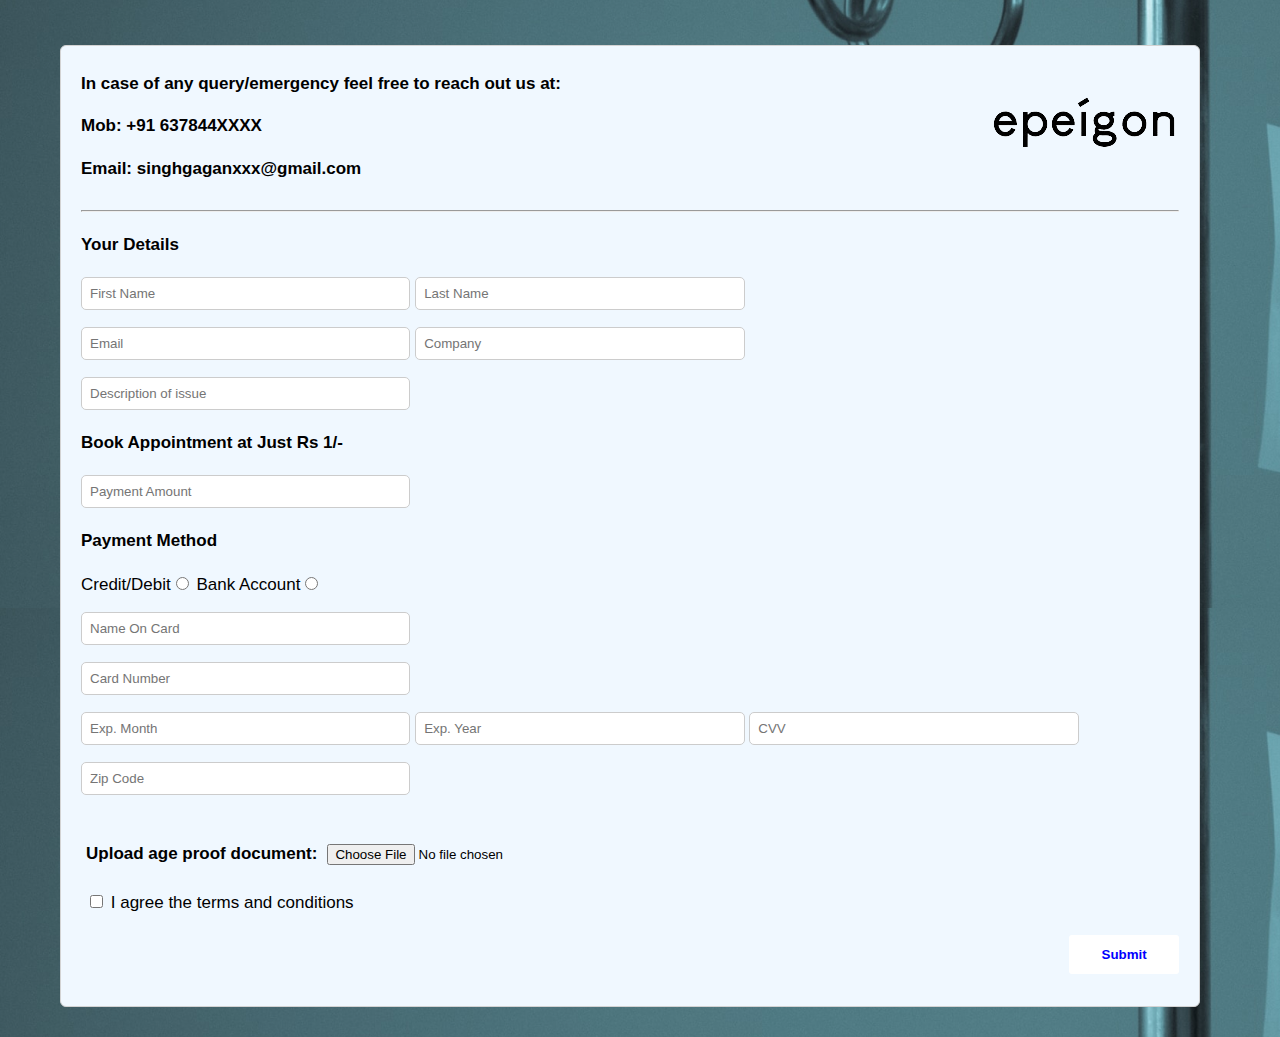
<file: payment form.html>
<!DOCTYPE html>
<html lang="en">
<head>
    <meta charset="UTF-8">
    <meta http-equiv="X-UA-Compatible" content="IE=edge">
    <meta name="viewport" content="width=device-width, initial-scale=1.0">
    <link href="payment form.css" rel="stylesheet">
    <title>Payment Form</title>
</head>
<body>
    <div class="container">
        <form action="">
            <div class="logo">
            <h4>In case of any query/emergency feel free to reach out us at:</h4>
            <h4>Mob: +91 637844XXXX</h4>
            <h4>Email: singhgaganxxx@gmail.com</h4>
            </div>
            <hr>
            <h4>Your Details</h4>
            <p><input type="text" placeholder="First Name" required>&nbsp;<em><input type="text" class="Last name" placeholder="Last Name" required></em></p> 
            <p><input type="email" placeholder="Email" required>&nbsp;<em><input type="text" class="Company" placeholder="Company" required></em></p>
            <p class="desc"><input type="text" placeholder="Description of issue"></p>
            <h4 class="amount">Book Appointment at Just Rs 1/-</h4>
            <p><input type="text" placeholder="Payment Amount"></p>
            <h4>Payment Method</h4>
            <p>
                Credit/Debit<input type="radio" name="Payment Method" id="Credit/debit"required>
                Bank Account<input type="radio" name="Payment Method" id="Bank Acoount" required>
            </p>
            <p><input type="text" placeholder="Name On Card" required></p>
            <p><input type="number" placeholder="Card Number" required></p>
            <p><input type="number" placeholder="Exp. Month" required>&nbsp;<input type="number" placeholder="Exp. Year" required>&nbsp;<input type="password" placeholder="CVV" required></p>
            <p><input type="number" placeholder="Zip Code" required></p>
            <div class="space">
            <p><b>Upload age proof document:</b><input type="file"></p>
                <input id="checkbox" type="checkbox" required/>
                <label for="checkbox"> I agree the terms and conditions</label>
            </div>
            <p class="Submit"><input type="submit" placeholder="SEND PAYMENT" ></p>
        </div>
            
    
            
    
    
    
        </form>
</body>
</html>
</file>
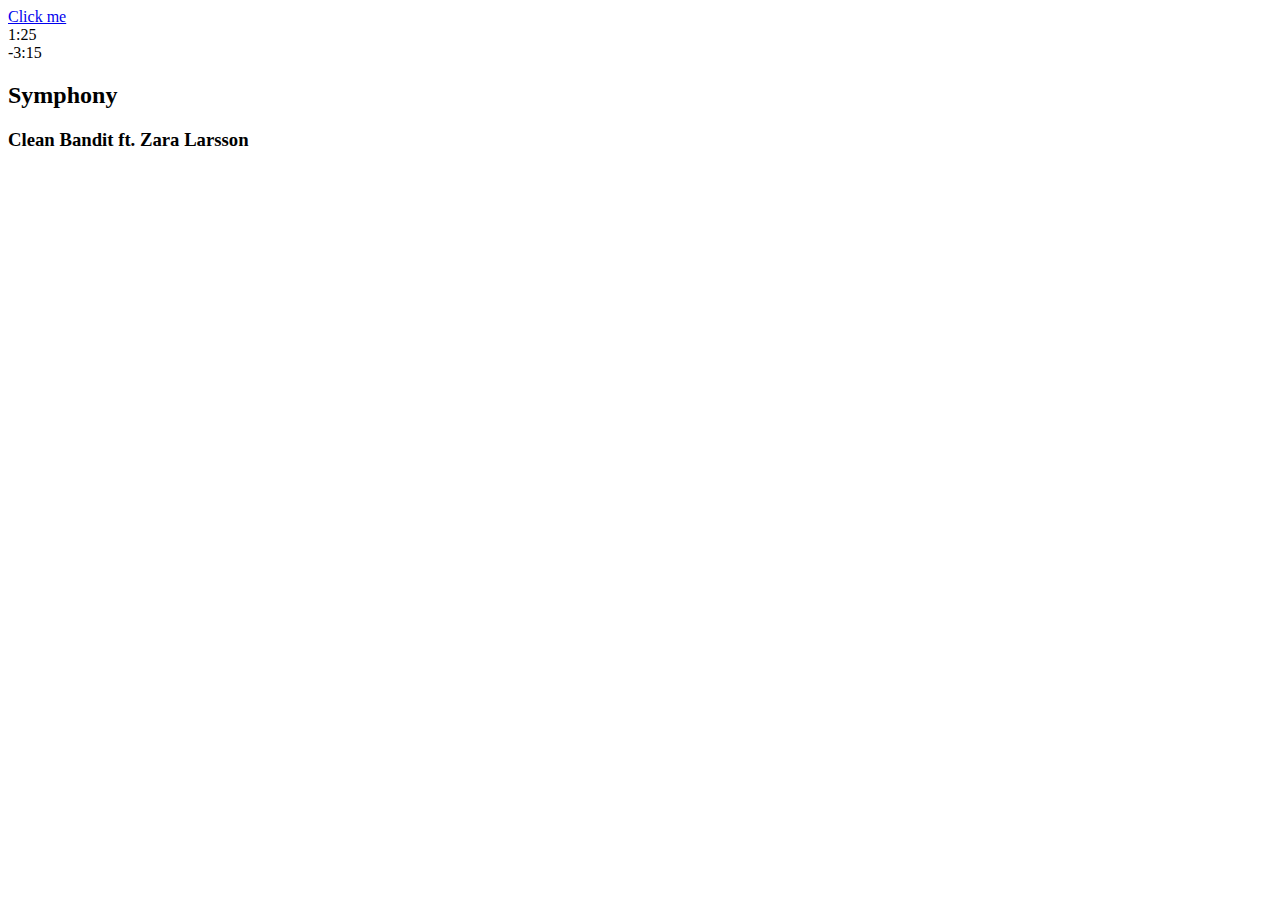
<file: popup.html>
<!DOCTYPE html>
<html lang="en">
<head>
    <meta charset="UTF-8">
    <meta http-equiv="X-UA-Compatible" content="IE=edge">
    <meta name="viewport" content="width=device-width, initial-scale=1.0">
    <link href="popup.scss" rel="stylesheet">
    <title>Pop Up</title>
</head>
<body>
    <div class="container">
        <a href="#" class="button">Click me</a>
    </div>
    <div class="popup">
        <div class="popup-content">
            <div id="player">
                <div class="album">
                  <div class="heart"><i class="fas fa-heart"></i></div>
                </div>
                <div class="info">
                  <div class="progress-bar">
                    <div class="time--current">1:25</div>
                    <div class="time--total">-3:15</div>
                    <div class="fill"></div>
                  </div>
                  <div class="currently-playing">
                    <h2 class="song-name">Symphony</h2>
                    <h3 class="artist-name">Clean Bandit ft. Zara Larsson</h3>
                  </div>
                  <div class="controls">
                    <div class="option"><i class="fas fa-bars"></i></div>
                    <div class="volume"><i class="fas fa-volume-up"></i></div>
                    <div class="previous"><i class="fas fa-backward"></i></div>
                    <div class="play"><i class="fas fa-play"></i></div>
                    <div class="pause"><i class="fas fa-pause"></i></div>
                    <div class="next"><i class="fas fa-forward"></i></div>
                    <div class="shuffle"><i class="fas fa-random"></i></div>
                    <div class="add"><i class="fas fa-plus"></i></div>
                  </div>
                </div>
              </div>
        </div>
    </div>
    
</body>
<script src="popup.js"></script>
</html>
</file>
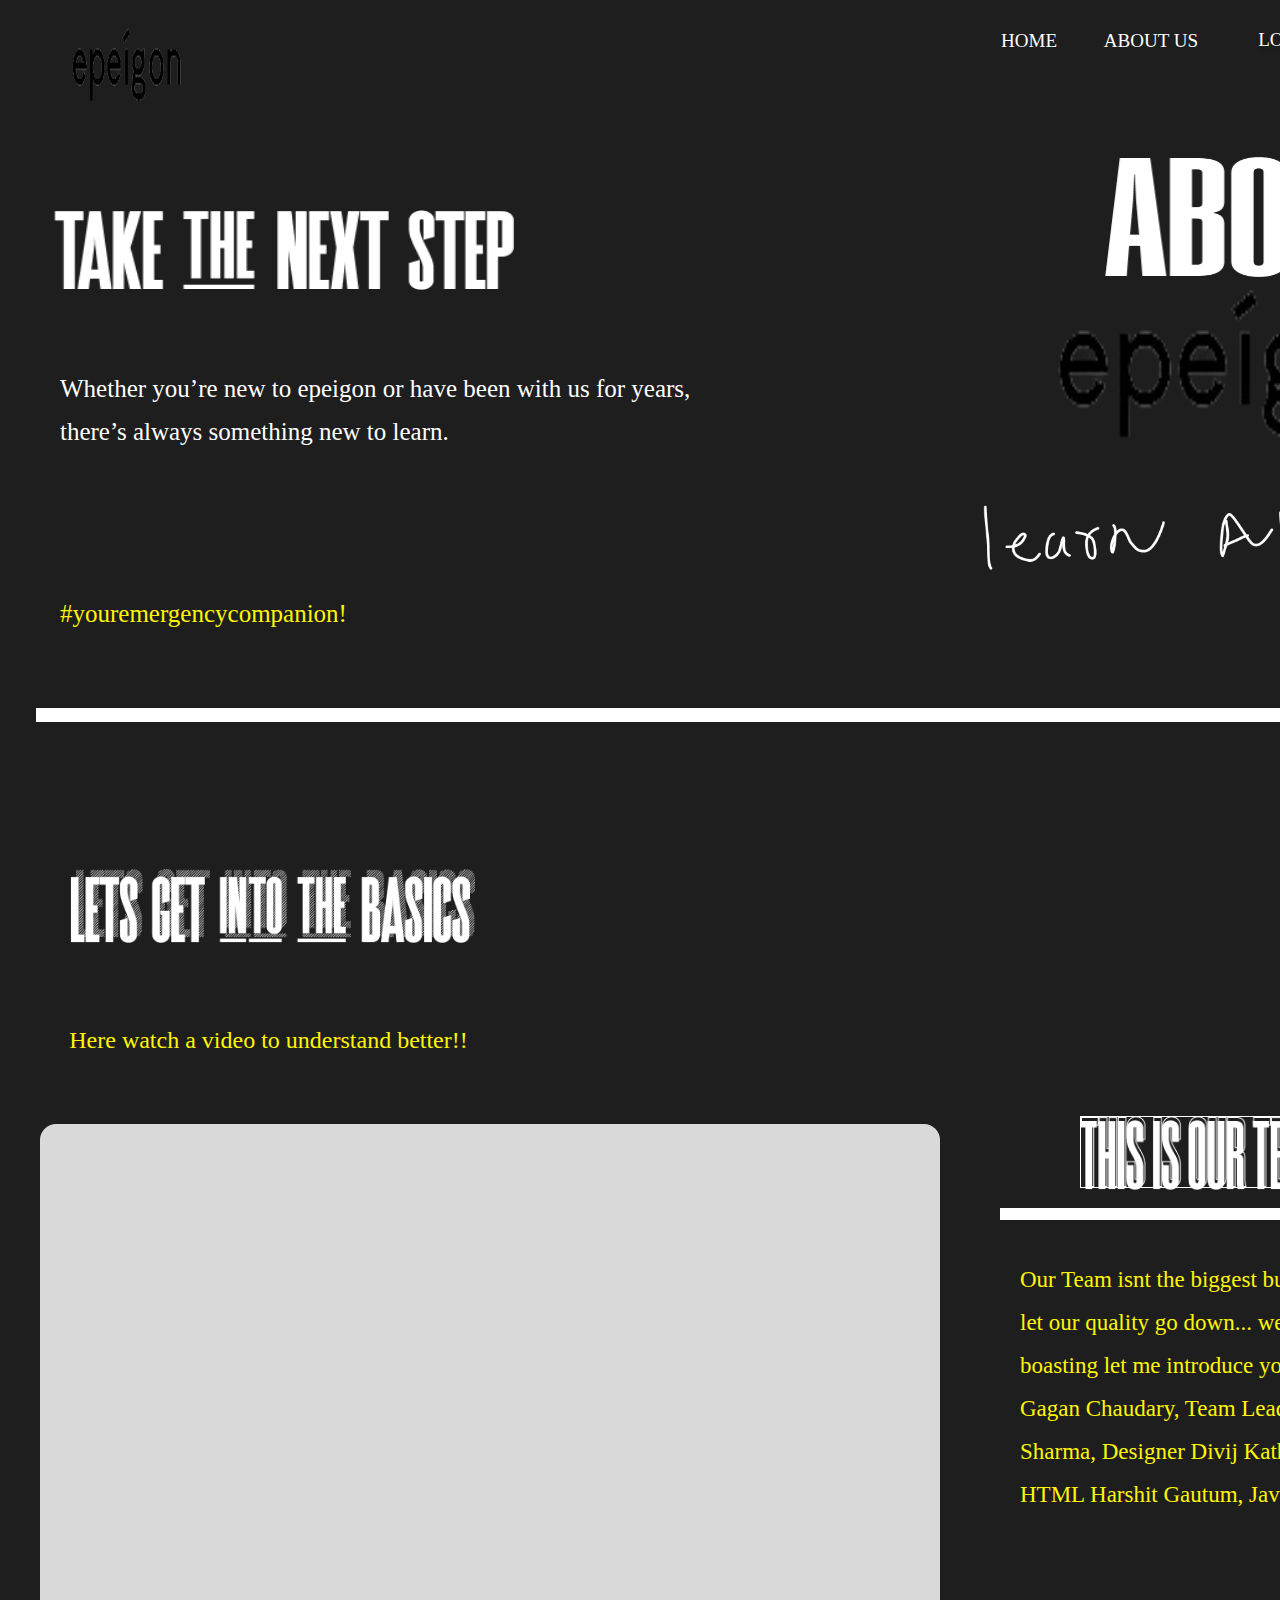
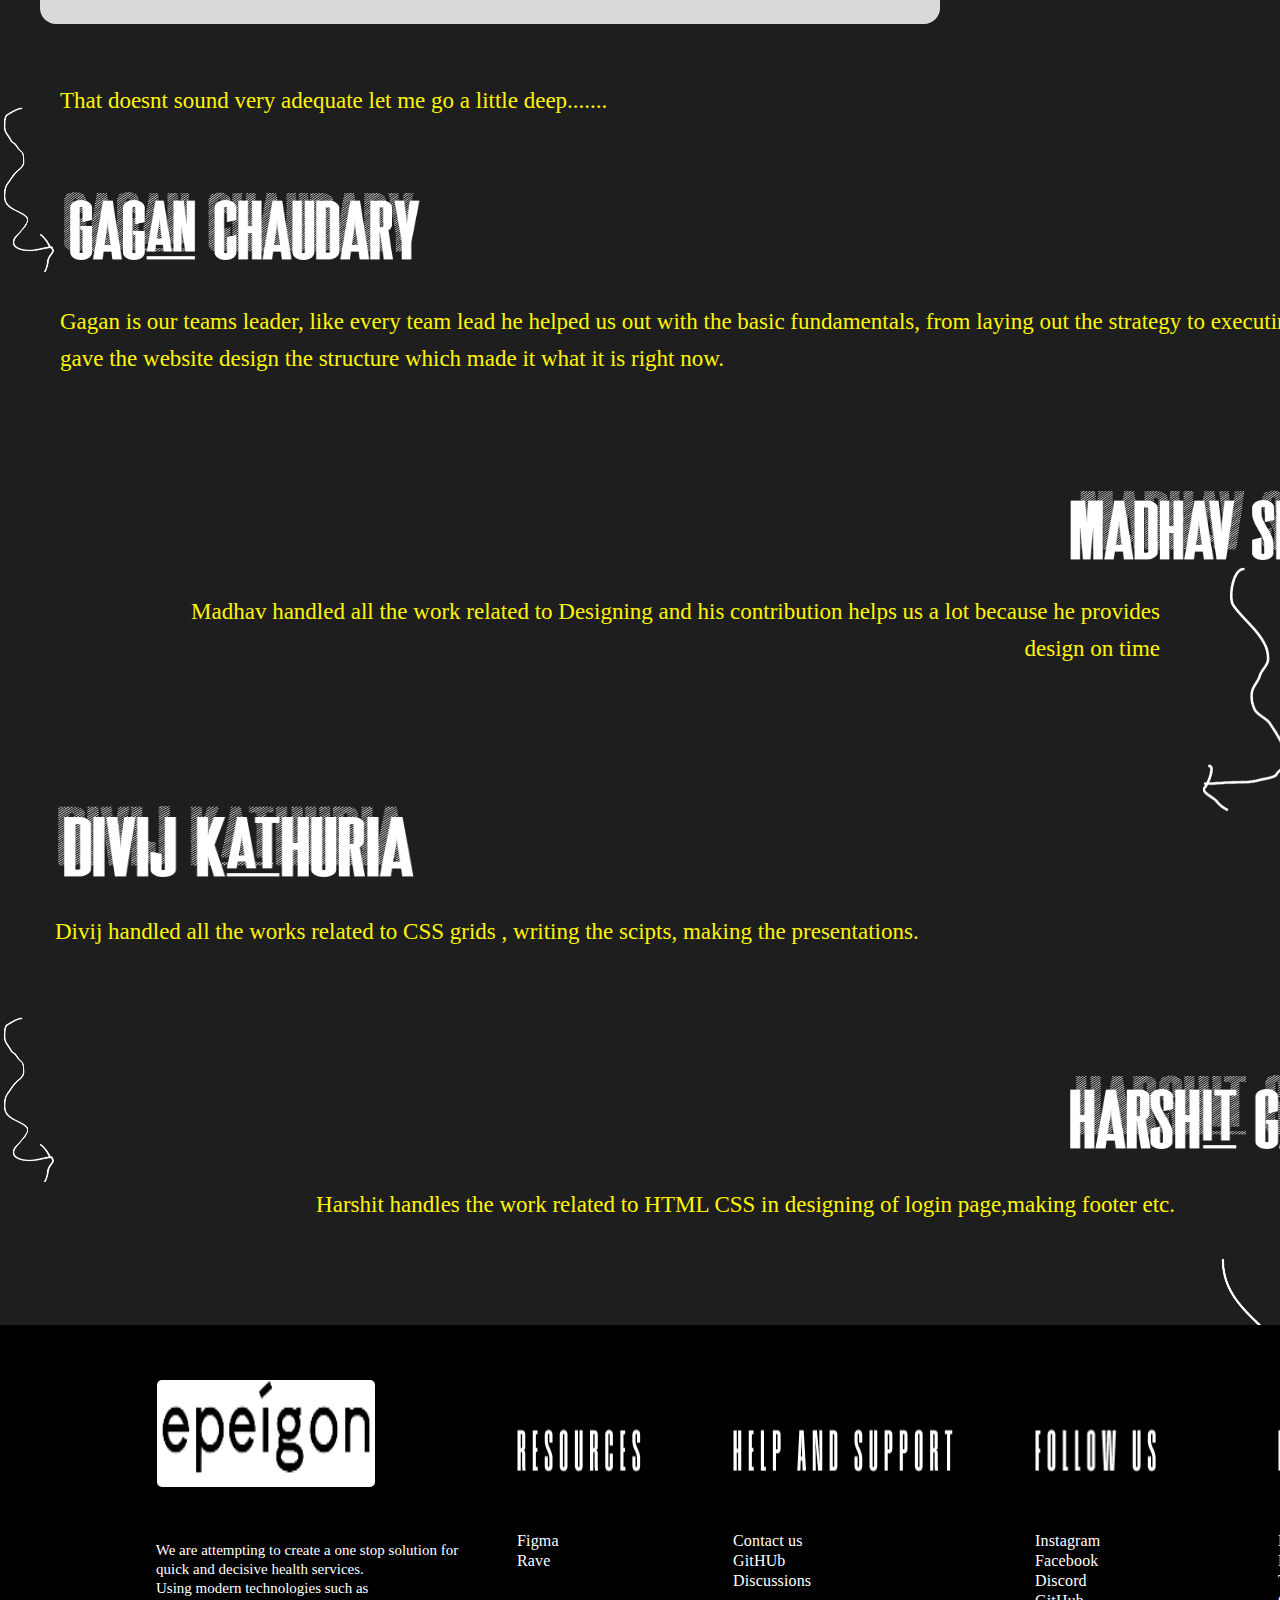
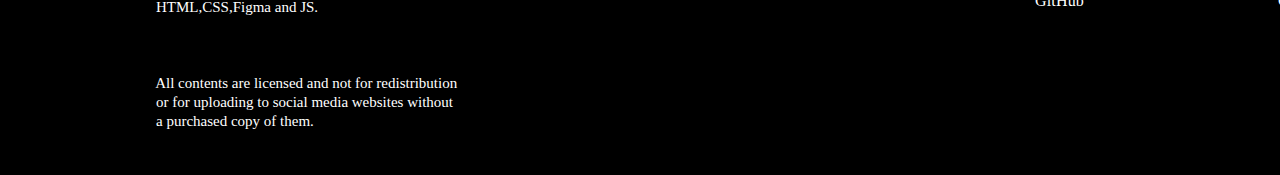
<file: second.html>
<!DOCTYPE html>
<html lang="en">
<head>
    <meta charset="UTF-8">
    <meta http-equiv="X-UA-Compatible" content="IE=edge">
    <meta name="viewport" content="width=device-width, initial-scale=1.0">
    <title>About Us</title>
    <link href="second.css" rel="stylesheet">
</head>
<body>
    <div class="navbar">
        <img src="/epeigon.png" class="aud">
        <h3 class="home">HOME</h3>
        <h3 class="about">ABOUT US</h3>
        <h4 class="login">LOGIN/SIGN UP</h4>
         <div id="button"><span id="bt">   
        <img class="notification" src="/Vector.png">&nbsp;&nbsp;
        <img class="github" src="/github.png">    
    </div>   
    </div>
    <div>
    <img src="take the next step.png" class="img1">
    <img src="ABOUT.png" class="aboutt">
    <img src="/epeigon.png" alt="" class="img2">
    <p class="about1">
        Whether you’re new to epeigon or have been with us for years, there’s always something new to learn.
    </p>
    <p class="hstg">#youremergencycompanion!</p>
    <img src="learn about us.png" alt="sorry this image is not available" class="learn">
    <img src="/hrr.png" class="hrr">
    <img src="/Lets get into the basics shadow.png" class="shadow">
    <img src="Lets get into the basics.png" alt="" class="letbasic">
    <p class="reff">Here watch a video to understand better!!</p>
    <iframe width="560" height="315" src="https://www.youtube.com/embed/k9VBVu2yKUc" title="YouTube video player" frameborder="0" allow="accelerometer; autoplay; clipboard-write; encrypted-media; gyroscope; picture-in-picture" allowfullscreen alt="" class="rect"></iframe>
    <img src="/This is our Team shadow.png" class="shadow2">
    <img src="This is our Team.png" alt="" class="ourteam">
    <img  src="/smile.png" class="smile">
    <hr class="afterteam">
    <p class="abtteam"> Our Team isnt the biggest but that doesnt let our quality go down... well enough boasting let me introduce you to the team, Gagan Chaudary, Team Lead Madhav Sharma, Designer Divij Kathuria, Css and HTML Harshit Gautum, Javascript </p>
    <p class="deep">That doesnt sound very adequate let me go a little deep....... </p>
    <img src="/arrow for name.png" class="arrow1">
    <img src="/Gagan Chaudary shadow.png" class="shadow3">
    <img src="Gagan Chaudary.png" alt="" class="gagan">
    <p class="gagan1">Gagan is our teams leader, like every team lead he helped us out with the basic fundamentals, from laying out the strategy to executing the site, Gagan gave the website design the structure which made it what it is right now.</p>
    <img src="/Madhav Sharma shadow.png" class="shadow4">
    <img src="Madhav Sharma.png" alt="" class="madhav">
    <img src="/arrow2.png" class="arrow3">
    <p class="madhav1">Madhav handled all the work related to Designing and his contribution helps us a lot because he provides design on time</p>
    <img src="/divij kathuria shadow.png" class="shadow5">
    <img src="Divij kathuria.png" alt="" class="divij">
    <img src="/arrow for name.png" class="arrow2">
    <p class="divij1">Divij handled all the works related to CSS grids , writing the scipts, making the presentations.</p>
    <img src="/harshit gautua shawdow.png" class="shadow6">
    <img src="Harshit gautam.png" alt="" class="harshit">
    <img src="/arrow 3.png" class="arrow4">
    <p class="harshit1">Harshit handles the work related to HTML CSS in designing of login page,making footer etc.</p>
    </div>
    <div class="container">
        <div class="item">
            <img class="auditor" src="/epeigon.png" >
            <pre class="para">
        We are attempting to create a one stop solution for 
        quick and decisive health services. 
        Using modern technologies such as 
        HTML,CSS,Figma and JS.
                
                
                
        All contents are licensed and not for redistribution
        or for uploading to social media websites without
        a purchased copy of them.</pre>
        </div>
        <div class="item">
            <img class="resources" src="/RESOURCES.png" >
            <div class="res">
                <div>Figma</div>
                <div>Rave</div>
                </div>
            </div>
        <div class="item"><img class="help" src="/HELP AND SUPPORT.png" >
            <div class="sp">
            <div>Contact us</div>
            <div>GitHUb Discussions</div>
            </div>
        </div>
        <div>
            <img class="foll" src="/FOLLOW US.png" >
            <div class="follow">
            <div>Instagram</div>
            <div>Facebook</div>
            <div>Discord</div>
            <div>GitHub</div>
        </div>
        </div>
        <div class="item"><img class="legal"src="/LEGAL.png" >
            <div class="lg">
            <div>License</div>
            <div>Policy</div>
            <div>Terms And Conditions</div>
            </div>
        </div>
    </div>

</body>
</html>
</file>
<file: payment form.css>
*{
    box-sizing: border-box;
}
body{
    background-image: url("background\ epegion.png");
    font-family: Verdana, Geneva, Tahoma, sans-serif;
    margin: 30px 30px;
    font-size: 17px;
    padding-top: 15px;
    padding-left: 30px;
    padding-right: 50px;
}
.logo{
    background-image: url("/epeigon.png");
    background-repeat: no-repeat;
    background-position: right;
    overflow: hidden;
    

}
.container{
    background-color:aliceblue;
    color: black;
    padding: 5px 20px 15px 20px;
    border:1px solid lightgray;
    border-radius: 6px;

}
input[type="text"],
input[type="email"],
input[type="number"],
input[type="password"],
textarea{
    width:30%;
    padding: 8px;
    border: 1px solid #ccc;
    border-radius: 5px;
}
input[type="submit"] {
    background-color:white;
    color:blue;
    font-weight: bold;
    width: 10%;
    border: none;
    border-radius: 3px;
    cursor: pointer;
    padding: 12px 20px;
    
}
.Submit{
    text-align: right;
}
.space{
    padding: 5px;
}
input[type="file"]{
    padding: 10px;
    border: none;
}
input[type="checkbox"]{
    cursor: pointer;
}
</file>
<file: second.css>
body {
    background-color: #1E1E1E;
    background-size: cover;
    height: 1000px;
    padding-top: 10px;
    padding-left: 8px;
}
.aud{
    position: absolute;
width: 113px;
height: 84px;
left: 70px;
top: 28px;

text-align: right;
}

.home{
    padding-top: 10px;
    position: absolute;
    width: 57px;
    height: 24px;
    left: 1000px;
    top: 0px;

    font-family: 'Actay';
    font-style: normal;
    font-weight: 400;
    font-size: 19px;
    line-height: 24px;
    text-align: right;
    color: #FFFFFF;
}
.home:hover{
    font-size: large;
    cursor: pointer;
    color:yellow;
    
}
.about{
    padding-top: 10px;
    position: absolute;
width: 98px;
height: 24px;
left: 1100px;
top: 0px;

font-family: 'Actay';
font-style: normal;
font-weight: 400;
font-size: 19px;
line-height: 24px;
/* identical to box height */

text-align: right;

color: #FFFFFF;
}
.about:hover{
    font-size: large;
    cursor: pointer;
    color:yellow;
    
}
.login{
    padding-top: 10px;
position: absolute;
width: 146px;
height: 24px;
left: 1250px;
top: -7px;
font-family: 'Actay';
font-style: normal;
font-weight: 400;
font-size: 19px;
line-height: 24px;
text-align: right;
color: #FFFFFF;
text-shadow: 0px 4px 4px rgba(0, 0, 0, 0.25);
}
.login:hover{
    font-size: large;
    cursor: pointer;
    color:yellow;
    
}
.notification{
    top: 21px;
    position: absolute;
    display: flex;
    left: 1420px;
}

.notification:hover{
    cursor: pointer;
    background-color: #FFF508;
    border-radius: 50%;
}
.github{
    top: 21px;
    position:absolute;
    left: 1470px;
}
.github:hover{
    cursor:pointer;
    background-color: #FFF508;
    border-radius: 50%;
}

.img1{
    position: absolute;
    width: 460px;
    height: 80px;
    left: 54px;
    top: 210px;
    
    font-family: 'Superline';
    font-style: normal;
    font-weight: 700;
    font-size: 96px;
    line-height: 115px;
    text-align: center;
    
    color: #FFFFFF;
}

.aboutt{
    position: absolute;
    width: 302px;
    height: 120px;
    left: 1105px;
    top: 157px;
    
    text-align: center;

}
.img2{
    position: absolute;
width: 391px;
height: 170px;
left: 1050px;
top: 290px;
text-align: center;

color: #FFFFFF;
}
.about1{
    position: absolute;
width: 668px;
height: 110px;
left: 60px;
top: 342px;

font-family: 'Actay';
font-style: normal;
font-weight: 400;
font-size: 25px;
line-height: 43px;

color: #FFFFFF;
}
.hstg{
    position: absolute;
left: 60px;
top: 569px;

font-family: 'Actay';
font-style: normal;
font-weight: 400;
font-size: 25px;
line-height: 40px;

color: #FFF508;
}
.learn{
    position: absolute;
    top: 500px;
    left:970px;
    height: 80px;
}
.hrr{
    position: absolute;
width: 1420px;
height: 0px;
left: 36px;
top: 708px;
border: 7px solid #FFFFFF;
}
.shadow{
    position: absolute;
width: 400px;
height: 70px;
left: 75px;
top: 868px;
text-align: center;

color: #FFFFFF;
}
.letbasic{
    position: absolute;
width: 400px;
left: 70px;
top: 876px;
text-align: center;

color: #FFFFFF;
}
.reff{
    position: absolute;
width: 597px;
height: 36px;
left: -30px;
top: 998px;

font-family: 'Actay';
font-style: normal;
font-weight: 400;
font-size: 24px;
line-height: 36px;
/* identical to box height */

text-align: center;

color: #FFF508;
}
.rect{
    position: absolute;
width: 900px;
height: 500px;
left: 40px;
top: 1124px;

background: #D9D9D9;
border-radius: 16px;
}
.shadow2{
    position: absolute;
width: 250px;
height: 70px;
left: 1080px;
top: 1116px;
text-align: center;
text-transform: uppercase;

border: 1px solid #FFFFFF;

}
.ourteam{
    position: absolute;
width: 250px;
height: 70px;
left: 1080px;
top: 1120px;
/* identical to box height */

text-align: center;

color: #FFFFFF;
}
.smile{
    position: absolute;
    width: auto;
    left: 1335px;
    top: 1080px;
}
.afterteam{
    position: absolute;
width: 400px;
height: 0px;
left: 1000px;
top: 1200px;

border: 6px solid #FFFFFF;
}
.abtteam{
    position: absolute;
left: 1020px;
top: 1235px;
width: 400px;
font-family: 'Actay';
font-style: normal;
font-weight: 400;
font-size: 23px;
line-height: 43px;

color: #FFF508;
}
.deep{
    position: absolute;
width: 1008px;
height: 43px;
left: 60px;
top: 1656px;

font-family: 'Actay';
font-style: normal;
font-weight: 400;
font-size: 23px;
line-height: 43px;

color: #FFF508;
}
.arrow1{
    position: absolute;
    top: 1700px;
    left: 0px;
}
.shadow3{
    
position: absolute;
width: 350px;
height: 60px;
left: 64px;
top: 1792px;
}
.gagan{
    position: absolute;
width: 350px;
height: 60px;
left: 70px;
top: 1800px;


color: #FFFFFF;
}
.gagan1{
    position: absolute;
width: 1400px;
height: 111px;
left: 60px;
top: 1880px;

font-family: 'Actay';
font-style: normal;
font-weight: 400;
font-size: 23px;
line-height: 37px;

color: #FFF508;
}
.shadow4{
    position: absolute;
width: 350px;
height: 60px;
left: 1080px;
top: 2090px;

}
.madhav{
    position: absolute;
width: 350px;
height: 60px;
left: 1070px;
top: 2100px;
color: #FFFFFF;
}
.arrow3{
    position: absolute;
    top: 240%;
    left: 94%;
}
.madhav1{
    position: absolute;
width: 1000px;
height: 111px;
right: 120px;
top: 2170px;

font-family: 'Actay';
font-style: normal;
font-weight: 400;
font-size: 23px;
line-height: 37px;
text-align: right;

color: #FFF508;
}
.shadow5{
    position: absolute;
width: 350px;
height: 60px;
left: 58px;
top: 2406px;
}
.divij{
    position: absolute;
width: 350px;
height: 60px;
left: 64px;
top: 2417px;


color: #FFFFFF;
}
.arrow2{
    position:absolute;
    top: 290%;
    left: 0%;
}
.divij1{
    position: absolute;
width: 1460px;
height: 111px;
left: 55px;
top: 2490px;

font-family: 'Actay';
font-style: normal;
font-weight: 400;
font-size:23px;
line-height: 37px;

color: #FFF508;
}
.shadow6{
    position: absolute;
width: 350px;
height: 60px;
left: 1076px;
top: 2675px;
}
.harshit{
    position: absolute;
width: 350px;
height: 60px;
left: 1070px;
top: 2689px;
color: #FFFFFF;
}
.arrow4{
    position: absolute;
    top: 317%;
    left: 93.1%;
}
.harshit1{
    position: absolute;
width: 1443px;
height: 111px;
right: 105px;
top: 2763px;

font-family: 'Actay';
font-style: normal;
font-weight: 400;
font-size: 23px;
line-height: 37px;
text-align: right;

color: #FFF508;
}
.container{
    top: 2800px;
    position:absolute;
    overflow: hidden;
    background-color: black;
    height: 450px;
    width: 1533px;
    margin-top: 125px;
    margin-left: -30px;
        display: grid;
    }
.item{
    position:absolute;
    height: 0px;
    background-color:rgb(0, 0, 0);
   /* height: height*1;
    width:300px ;*/
    font-style: normal;
    color: rgb(244, 246, 247);
}
.auditor{
border-radius: 5px;
background-color: white;
position: relative;
width: 218px;
height: 107px;
left: 171px;
top: 55px;
}

.para{
text-align: left;
position: relative;
width: 364px;
height: 247px;
left: 140px;
top: 90px;

font-family: 'Actay';
font-style: normal;
font-weight: 400;
font-size: 15px;
line-height: 19px;

color: #FFFFFF;

}

.head{
    font-style: oblique;
    font: optional;
}

.resources{
    position: relative;
width: 124px;
height: 43px;
left: 531px;
top: 104px;

font-family: 'Humane';
font-style: normal;
font-weight: 500;
font-size: 43px;
line-height: 43px;
/* identical to box height */

letter-spacing: 0.145em;

color: #FFFFFF;
}
.res{
    position: relative;
width: 58px;
height: 20px;
left: 531px;
top: 159px;

font-family: 'Actay';
font-style: normal;
font-weight: 400;
font-size: 16px;
line-height: 20px;
/* identical to box height */

letter-spacing: 0.01em;

color: #FFFFFF;

}
.help{
    position: relative;
    width: 220px;
    height: 43px;
    left: 747px;
    top: 104px;
    
    font-family: 'Humane';
    font-style: normal;
    font-weight: 500;
    font-size: 43px;
    line-height: 43px;
    /* identical to box height */
    
    letter-spacing: 0.145em;
    
    color: #FFFFFF;
}
.sp{
    position: relative;
width: 89px;
height: 20px;
left: 747px;
top: 159px;

font-family: 'Actay';
font-style: normal;
font-weight: 400;
font-size: 16px;
line-height: 20px;
/* identical to box height */

letter-spacing: 0.01em;

color: #FFFFFF;
}
.foll{
    position:relative;
width: 121px;
height: 43px;
left: 1049px;
top: 104px;

font-family: 'Humane';
font-style: normal;
font-weight: 500;
font-size: 43px;
line-height: 43px;
/* identical to box height */

letter-spacing: 0.145em;

color: #FFFFFF;

}
.follow{
    position: relative;
width: 61px;
height: 20px;
left: 1049px;
top: 159px;

font-family: 'Actay';
font-style: normal;
font-weight: 400;
font-size: 16px;
line-height: 20px;
/* identical to box height */

letter-spacing: 0.01em;

color: #FFFFFF;
}
.legal{

    position: relative;
    width: 61px;
    height: 43px;
    left: 1292px;
    top: 104px;
    
    font-family: 'Humane';
    font-style: normal;
    font-weight: 500;
    font-size: 43px;
    line-height: 43px;
    /* identical to box height */
    
    letter-spacing: 0.145em;
    
    color: #FFFFFF;
}
.lg{
    position: relative;
width: 120px;
height: 20px;
left: 1292px;
top: 159px;

font-family: 'Actay';
font-style: normal;
font-weight: 400;
font-size: 16px;
line-height: 20px;
/* identical to box height */

letter-spacing: 0.01em;

color: #FFFFFF;
}
</file>
